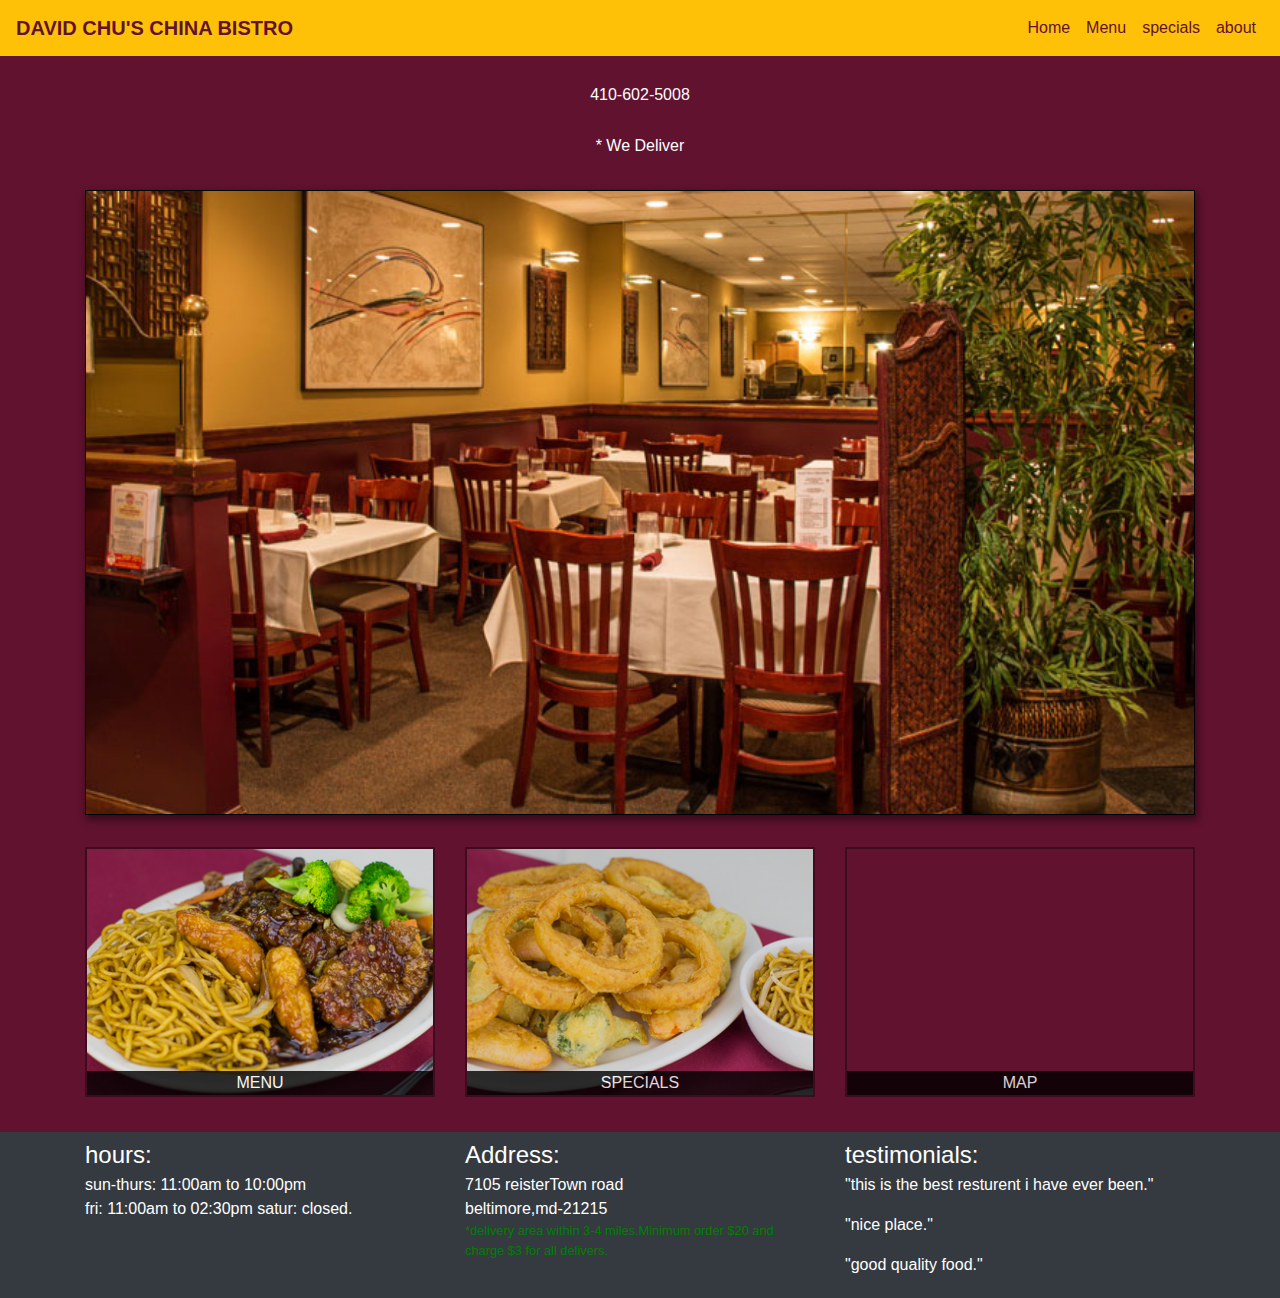
<file: index.html>
<!DOCTYPE html>
<html>
<head>
  <meta charset="UTF-8">
  <meta name="viewport" content="width=device-width, initial-scale=1.0">
  <meta http-equiv="X-UA-Compatible" content="ie=edge">
  <title> David Chu's China Bistro</title>
  <link href="css/style.css" rel="stylesheet">
  <link rel="stylesheet" href="css/bootstrap.min.css">
  
</head>
<body>
        
    <header>
        <nav class="navbar navbar-expand-lg navbar-dark bg-warning">
            <a class="navbar-brand" href="index.html">DAVID CHU'S CHINA BISTRO</a>
            <button class="navbar-toggler visible-xs" type="button" data-toggle="collapse" data-target="#navbarNavDropdown" aria-controls="navbarNavDropdown" aria-expanded="false" aria-label="Toggle navigation">
                <span class="navbar-toggler-icon"></span>
              </button>
              <div class="collapse navbar-collapse" id="navbarNavDropdown">
                <ul class="navbar-nav">
                  <li id="navHomeButton" class="nav-item visible-xs active">
                    <a class="nav-link" href="index.html"> Home</a>
                  </li>
                  <li id="navMenuButton" class="nav-item">
                    <a class="nav-link" href="#" onclick="$dc.loadMenuCategories();"> Menu</a>
                  </li>
                  <li class="nav-item">
                    <a class="nav-link" href="#">specials</a>
                  </li>
                  <li class="nav-item">
                    <a class="nav-link" href="#">about</a>
                  </li>
                </ul>
              </div>
        </nav>    
    
 </header>
 <div id="caller-btn" class="visible-xs">
  <a class="btn" href="tel:410-602-5008">
  <span class="glyphicon glyphicon-earphone"></span>
  410-602-5008
  </a>
</div>
<div id="xs-deliver" class="text-center visible-xs">* We Deliver</div>
 <div id="main-content" class="container"></div>

        <footer class="panel-footer">
          <div class="container">
            <div class="row">
              <section id="hours" class="col-sm-4">
                <span>hours:</span><br>
                sun-thurs: 11:00am to 10:00pm<br>
                fri: 11:00am to 02:30pm
                satur: closed.
                 <hr class="visible-xs">
              </section>
              <section id="address" class="col-sm-4">
                <span>Address:</span><br>
                7105 reisterTown road<br>
                beltimore,md-21215<br>
                <p>*delivery area within 3-4 miles.Minimum order $20 and charge $3 for all delivers.</p>
                 <hr class="visible-xs">
              </section>
              <section id="testimonials" class="col-sm-4">
                <span>testimonials:</span><br>
                <p>"this is the best resturent i have ever been."</p>
                <p>"nice place."</p>
                <p>"good quality food."</p>
                <hr class="visible-xs">
              </section>
            </div>
          </div>
        </footer>
        <script src="js/jquery-3.5.1.min.js"></script>
        <script src="js/bootstrap.min.js"></script>
        <script src="js/ajax-utils.js"></script>
        <script src="js/script.js"></script>  
</body>
</html>
</file>
<file: css/style.css>
*{
    margin: 0;
    padding: 0;
    font-size: 16px;
}
html{
    scroll-behavior: smooth;
}
body{
    
    background-color: #61122f!important;
}
nav a{
    font-weight: bold;
}
h1{
    text-align: center;
    margin-top: 12px;
    font-family: cursive;
    font-size: 2%;
}
h2{
    font-weight: bold;
    font-family: cursive;
}
p{
    font-family: cursive;
    font-size: 1em;
    
}

.navbar-brand {
    color: #61122f !important;
}

.navbar-toggler{
    border: 1px solid #61122f !important;
    background-color: #c9c7c7 !important;
}

.container-fluid{
    text-align: center;
}
#nav-list{
    margin-top: 10px;
}
#nav-list a{
    color: black;
    text-align: center;
}
#nav-list a:hover{
    color: green;
}
#nav-list a span{
    font-size: 17px;
}
.navbar-nav{
    text-align: center;
}
.nav-link{
    
    color: #61122f !important;
    font-weight: 200;
}
@media (min-width:900px) and (max-width:1100px){
    .navbar-nav{
        text-align: center;
        margin-left: auto;
    }
    
     footer section hr{
        display: none;
    }
}
@media (min-width:995px){
    .navbar-nav li{
        border-bottom: none !important;
     }
}
@media (min-width:1101px){
    .navbar-nav{
        text-align: center;
        margin-left: auto;
    }
    .navbar-nav li{
        border-bottom: none;
     }
     footer section hr{
        display: none;
    }
}
.navbar-nav li{
   border-bottom: 1px solid #61122f29;
}
#caller-btn,#xs-deliver{
    margin-top: 20px;
    text-align: center;
    color: white;
}
#caller-btn a,#xs-deliver{
    color: white;
}
@media (max-width: 767px){
#caller-btn > a {
    font-size: 1.5em;
    display: block;
    margin: 0 20px;
    padding: 10px;
    border: 2px solid #fff;
    background-color: #f6b319;
    color: #951c49;
}
}

.jumbotron img {
    width: 100%;
    border: 1px solid black;
    box-shadow: 2px 4px 8px 1px #00000073;
}
.container{
    color: white;
}
hr {
    border-top: 1px solid rgb(241 236 236 / 62%) !important;
}
#menu-tile {
    background: url(../images/menu-tile.jpg) no-repeat;
    background-position: center;
    background-size: cover;
}
#specials-tile{
    background: url(../images/specials-tile.jpg) no-repeat;
    background-position: center;
    background-size: cover;
}
.category-tile img{
    width: 100%;
    height: 100%;
}
img.img-responsive {
    width: 100%;
    height: 100%;
}
#menu-tile, #specials-tile, #map-tile, .category-tile{
    height: 250px;
    width: 100%;
    margin-bottom: 15px;
    position: relative;
    border: 2px solid #3F0C1F;
    overflow: hidden;
}
#menu-tile:hover, #specials-tile:hover, #map-tile:hover {
    box-shadow: 0 1px 5px 1px #cccccc;
}

#menu-tile span, #specials-tile span, #map-tile span,.category-tile span{
    position: absolute;
    width: 100%;
    bottom: 0;
    right: 0;
    text-align: center;
    opacity: 0.8;
    color: white;
    background-color: #000;
    text-transform: uppercase;
}


footer{
    background-color: #343a40;
    padding: 5px;
    margin-top: 20px;
    color: white;
}
footer p{
    font-family: -apple-system, BlinkMacSystemFont, 'Segoe UI', Roboto, Oxygen, Ubuntu, Cantarell, 'Open Sans', 'Helvetica Neue', sans-serif;
}
@media (min-width: 575px){
    footer section hr{
        display: none;
    }
}
footer section span{
    font-size: 1.5em;
}
#address p {
    font-size: 0.8em;
    color: green;
    line-height: 20px;
}
</file>
